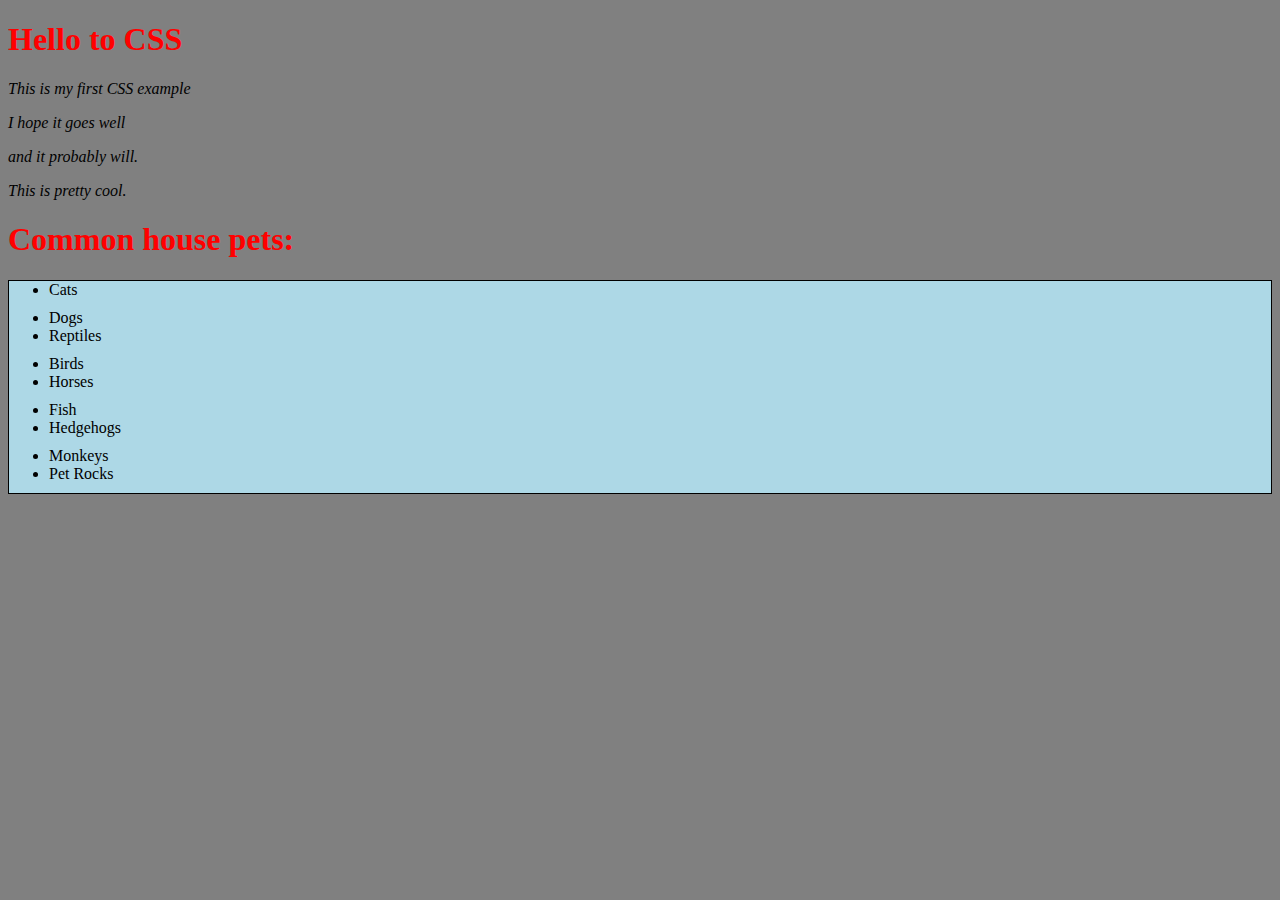
<file: Challenge1/index.html>
<!DOCTYPE html>
<html lang="en-US">
<head>
    <meta charset="utf-8">
    <title>My CSS experiment</title>
    <link rel="stylesheet" href="./index.css">
</head>
<body>
    <h1>Hello to CSS</h1>
    <p>This is my first CSS example</p>
    <p>I hope it goes well</p>
    <p>and it probably will.</p>
    <p>This is pretty cool.</p>

    <h1>Common house pets:</h1>
    <ul>
        <li>Cats</li>
        <li>Dogs</li>
        <li>Reptiles</li>
        <li>Birds</li>
        <li>Horses</li>
        <li>Fish</li>
        <li>Hedgehogs</li>
        <li>Monkeys</li>
        <li>Pet Rocks</li>
    </ul>
</body>
</html>
</file>
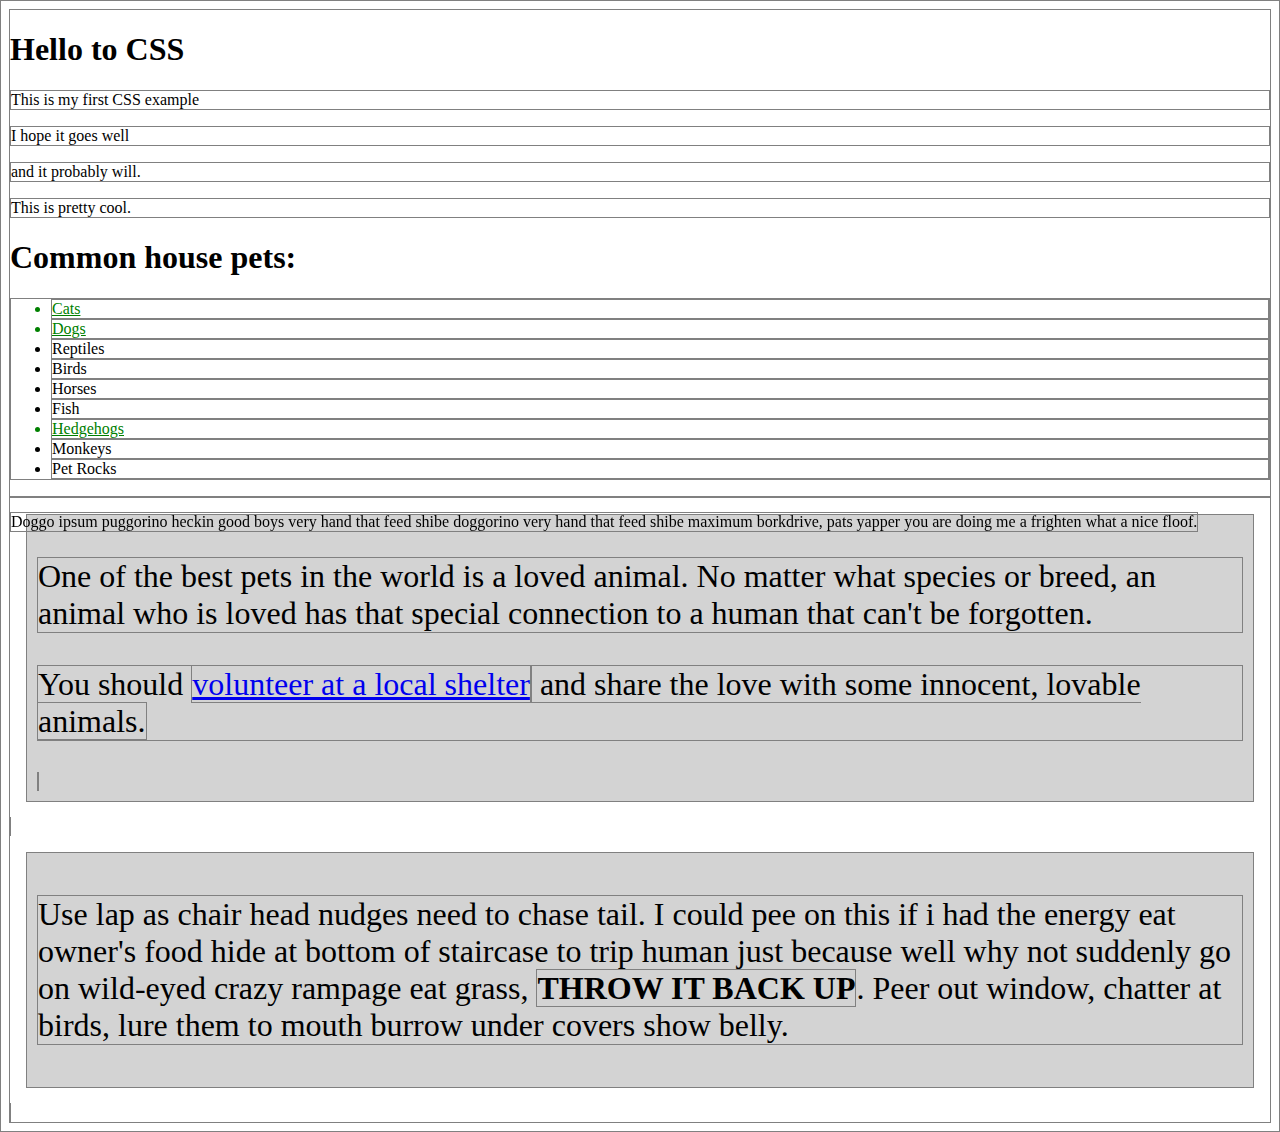
<file: Challenge2/index.html>
<!DOCTYPE html>
<html lang="en-US">
<head>
  <meta charset="utf-8">
  <title>My CSS experiment</title>
  <link rel="stylesheet" href="index.css">
</head>
<body>
  <h1>Hello to CSS</h1>
  <p>This is my first CSS example</p>
  <p>I hope it goes well</p>
  <p>and it probably will.</p>
  <p>This is pretty cool.</p>

  <h1>Common house pets:</h1>
  <ul>
    <li class="cute">Cats</li>
    <li class="cute">Dogs</li>
    <li>Reptiles</li>
    <li>Birds</li>
    <li>Horses</li>
    <li>Fish</li>
    <li class="cute">Hedgehogs</li>
    <li>Monkeys</li>
    <li>Pet Rocks</li>
  </ul>

  <p id="dogText">Doggo ipsum puggorino heckin good boys very hand that feed shibe doggorino very hand that feed shibe maximum borkdrive, pats yapper you are doing me a frighten what a nice floof.<p>

  <div>
    <p>One of the best pets in the world is a loved animal. No matter what species or breed, an animal who is loved has that special connection to a human that can't be forgotten.</p>
    <p>You should <a href="https://www.google.com/search?q=local+animal+shelters">volunteer at a local shelter<a> and share the love with some innocent, lovable animals.</p>
  </div>

  <div>
    <p>Use lap as chair head nudges need to chase tail. I could pee on this if i had the energy eat owner's food hide at bottom of staircase to trip human just because well why not suddenly go on wild-eyed crazy rampage eat grass, <span>throw it back up</span>. Peer out window, chatter at birds, lure them to mouth burrow under covers show belly.</p>
  </div>

</body>
</html>
</file>
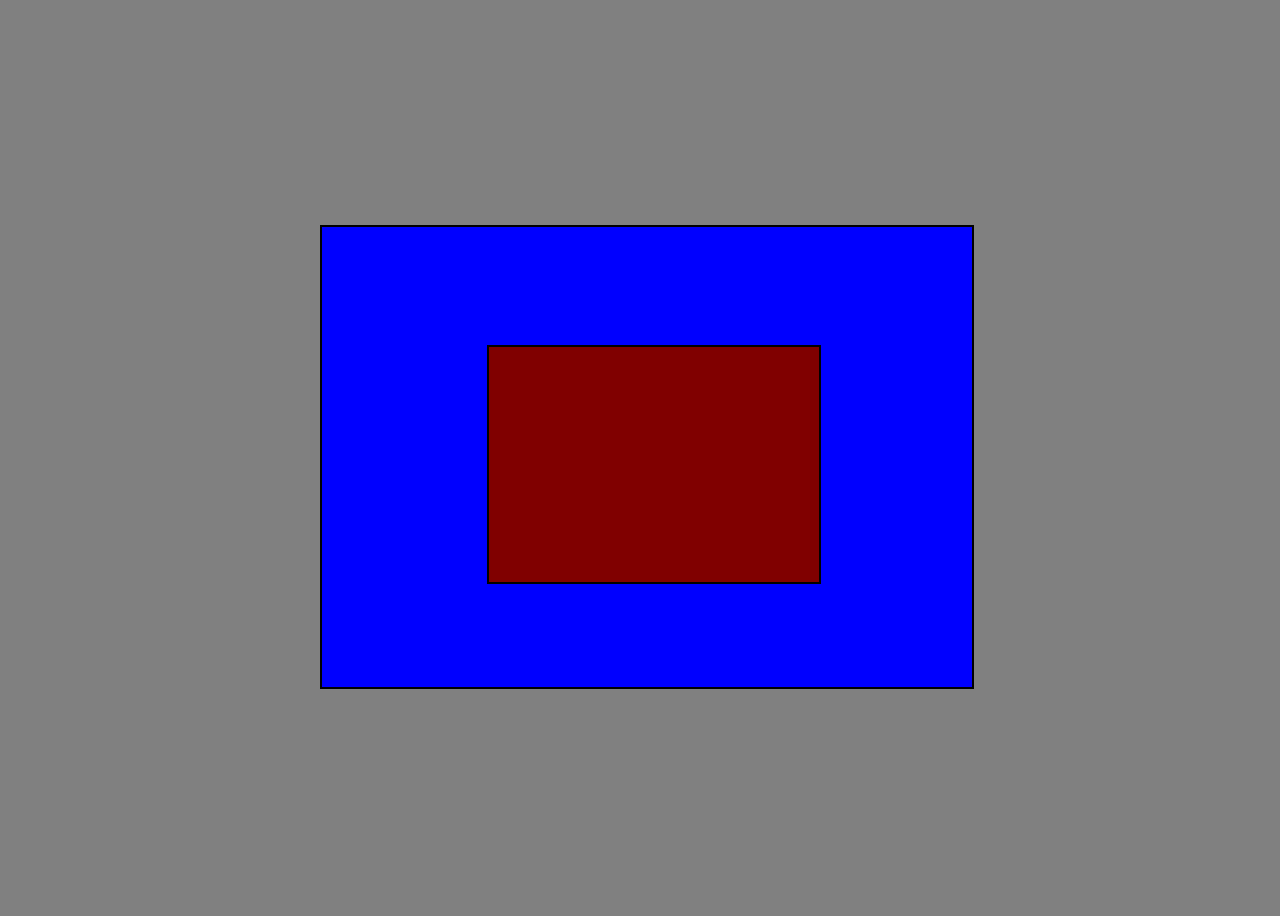
<file: properties/index.html>
<!DOCTYPE html>
<html lang="en">
<head>
  <title>Margin Padding Order</title>
  <link rel="stylesheet" href="./index.css">
</head>
<body>
  <!-- div.box *tab* -->
  <div class="box outer">
    <div class="box inner"></div>
  </div>
</body>
</html>
</file>
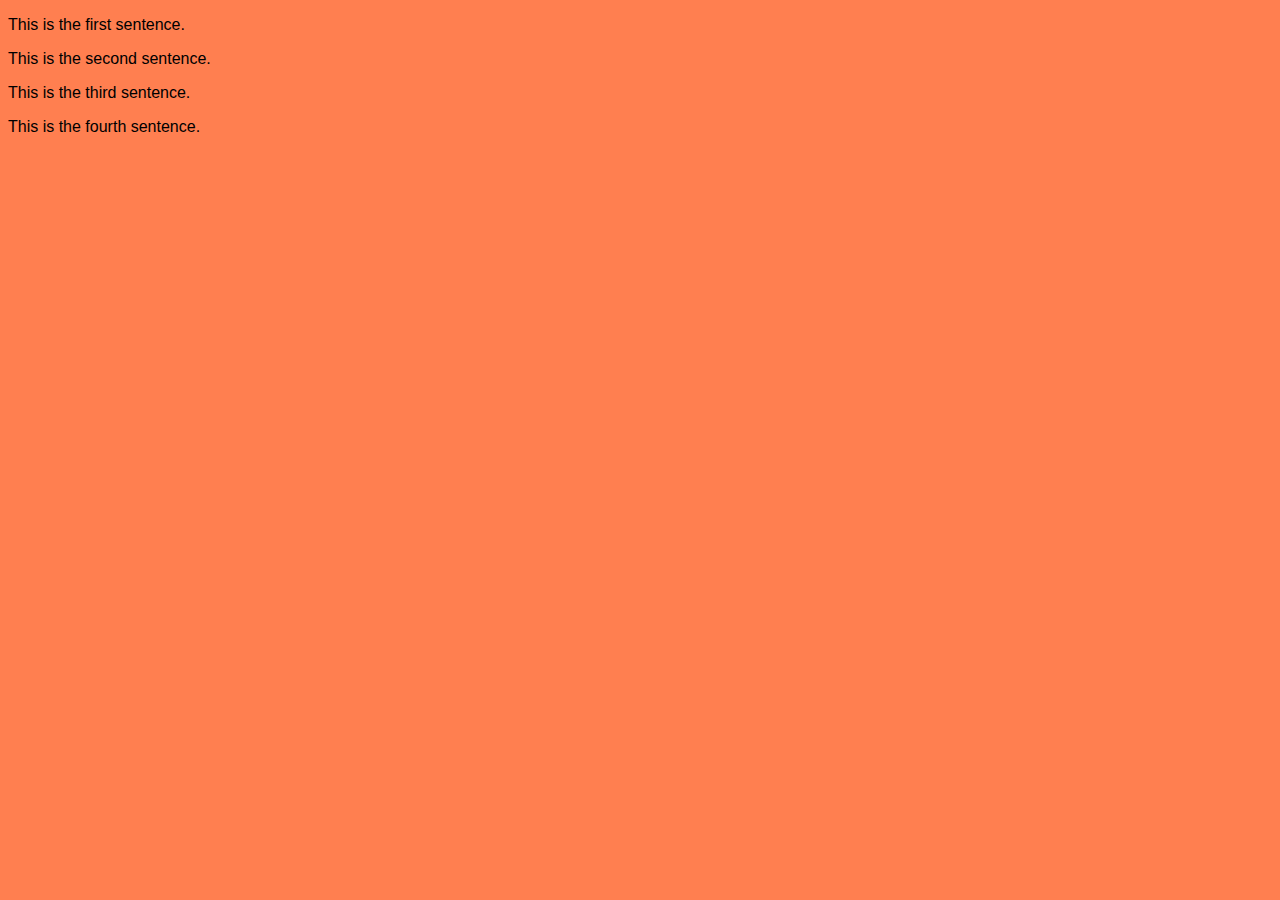
<file: selectors/index.html>
<!DOCTYPE html>
<html lang="en">
<head>
  <title>Selectors and stuff</title>
  <link rel="stylesheet" href="./index.css">
</head>
<body>
  <p id="one" class="bordered">This is the first sentence.  </p>

  <p id="two" class="bordered font">This is the second sentence. </p>

  <p id="three" class="dashed">This is the third sentence. </p>

  <p id="four" class="background-black bordered">This is the fourth sentence. </p>

</body>
</html>
</file>
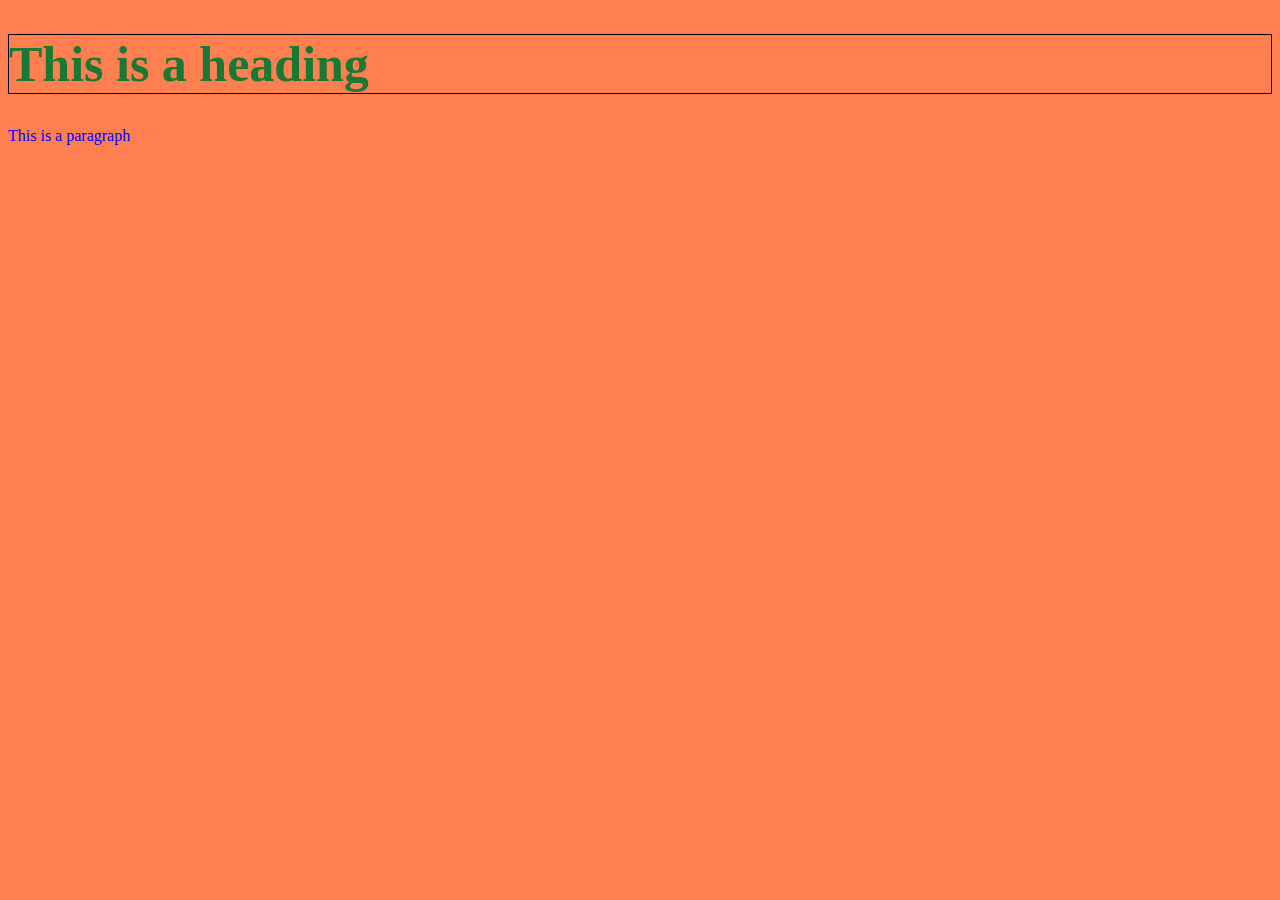
<file: setup/index.html>
<!DOCTYPE html>
<html lang="en">
<head>
    <title>CSS setup</title>
    <link rel="stylesheet" href="./style.css">
</head>
<body>
 <h1>This is a heading</h1>
 <p>This is a paragraph</p>   
</body>
</html>
</file>
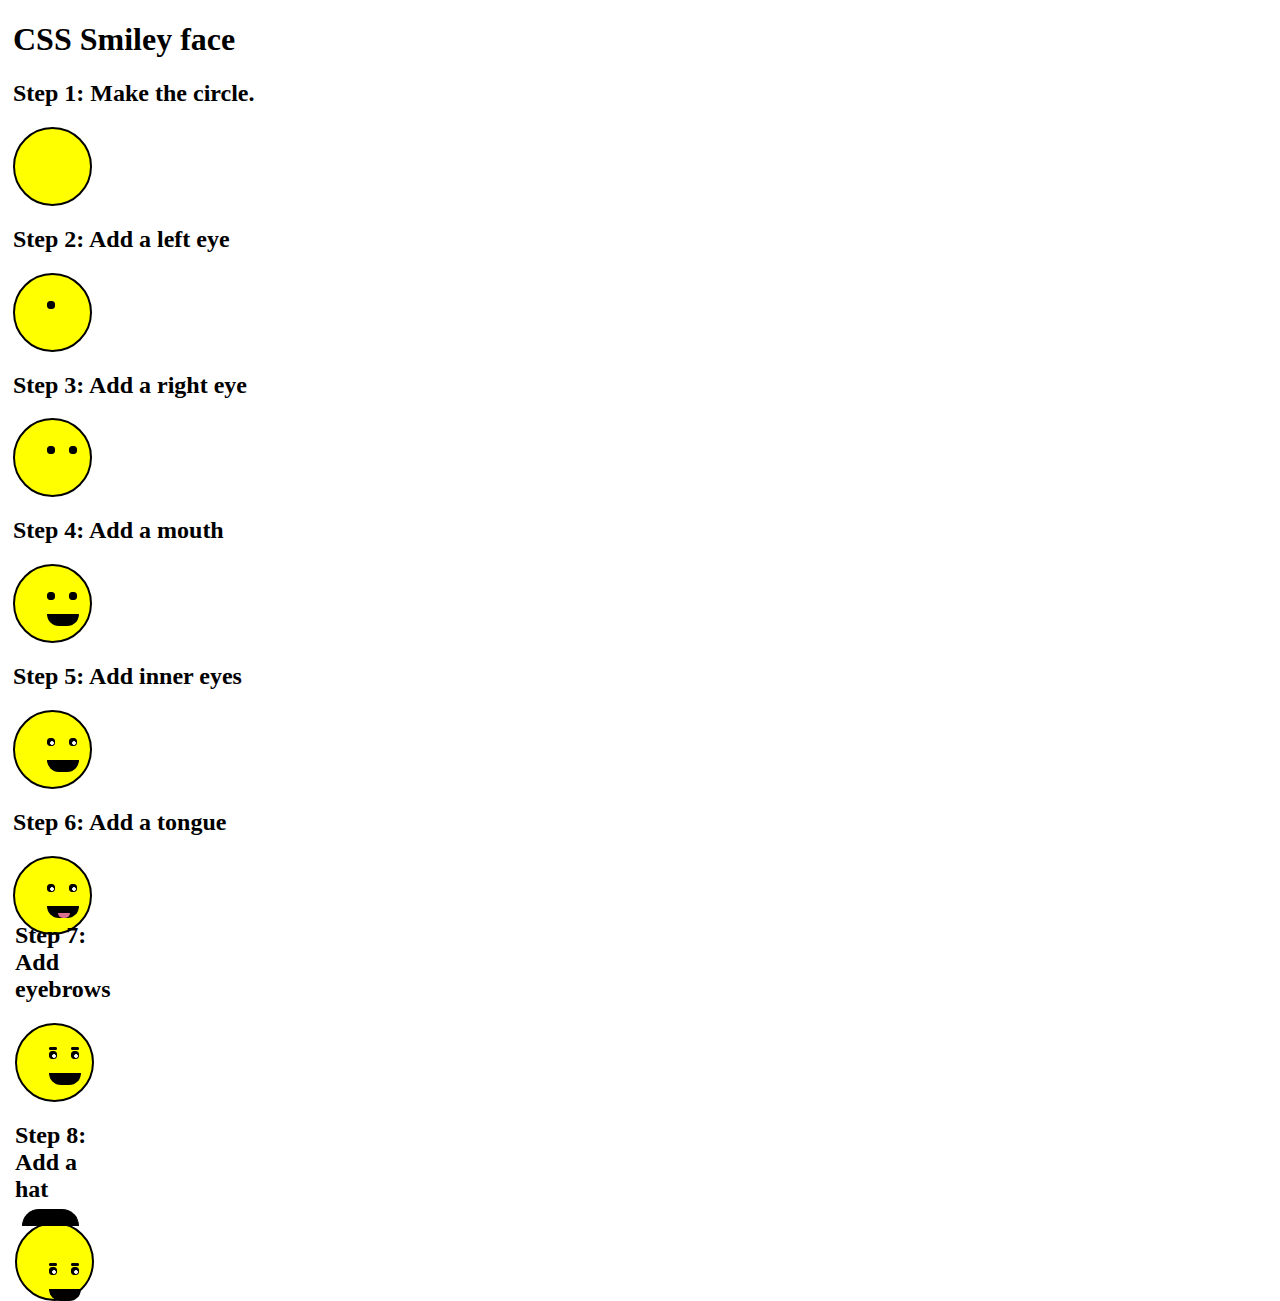
<file: smiley/index.html>
<!DOCTYPE html>
<html lang="en">
<head>
  <title>Smiley Face</title>
  <link rel="stylesheet" type="text/css" href="./index.css">
</head>
<body>
  <div class="wrapper">
    <h1>CSS Smiley face</h1>
    <h2>Step 1: Make the circle.</h2>
    <div class="face"></div>
    <h2>Step 2: Add a left eye</h2>
    <div class="face">
        <div class="lefteye"></div>
    </div>
    <h2>Step 3: Add a right eye</h2>
    <div class="face">
        <div class="lefteye"></div>
        <div class="righteye"></div>
    </div>
    <h2>Step 4: Add a mouth</h2>
    <div class="face">
        <div class="lefteye"></div>
        <div class="righteye"></div>
        <div class="mouth"></div>
    </div>
    <h2>Step 5: Add inner eyes</h2>
    <div class="face">
        <div class="lefteye"><div id="inner-left"></div></div>
        <div class="righteye"><div id="inner-right"></div></div>
        <div class="mouth"></div>
    </div>
    <h2>Step 6: Add a tongue</h2>
    <div class="face">
        <div class="lefteye"><div id="inner-left"></div></div>
        <div class="righteye"><div id="inner-right"></div></div>
        <div class="mouth"><div id="tongue"></div>
    </div>
    <h2>Step 7: Add eyebrows</h2>
    <div class="face">
        <div class="lefteye"><div id="inner-left"><div class="leftbrow"></div></div></div>
        <div class="righteye"><div id="inner-right"><div class="rightbrow"></div></div></div>
        <div class="mouth"></div>
    </div>
    <h2>Step 8: Add a hat</h2>
    <div class="face"><div class="hat"></div>
        <div class="lefteye"><div id="inner-left"><div class="leftbrow"></div></div></div>
        <div class="righteye"><div id="inner-right"><div class="rightbrow"></div></div></div>
        <div class="mouth"></div>
    </div>
  </div>
</body>
</html>
</file>
<file: Challenge1/index.css>
body {
  background-color: grey;
}

h1 {
  color: red;
}

p {
  font-style: italic;
}

ul {
  border: 1px solid black;
  background-color: lightblue;

}

ul li:nth-child(odd) {
  margin-bottom: 10px;
}
</file>
<file: Challenge2/index.css>
.cute{
  text-decoration: underline;
  color: green;
}
div p{
  font-size: 2rem;
}
div{
  padding: 10px;
  margin: 1rem;
  background-color: lightgray;
}
span{
  text-transform: uppercase; 
  font-weight: bold;
}
#dogText{
  position: fixed;
}
:not(h1){
  border: 1px solid gray
}
</file>
<file: properties/index.css>
body{
  background-color: grey;
  height: 100vh;
}

.box{
  padding: 5px;
  border: 2px solid black;
  
}
.outer{
  position: absolute;
  top: 25%;
  left: 25%;
  width: 50%;
  height: 50%;
  background-color: blue;
}

.inner{
  position: relative;
  top: 25%;
  left: 25%;
  width: 50%;
  height: 50%;
  background-color: maroon;
}
</file>
<file: selectors/index.css>
body {
  background-color: coral;
}

p{
  font-family: sans-serif;
}
p:hover{
  border: 2px solid black;
  border-radius: 100px;
}
/* 
#one{
  background-color: #0000ff;
}
#two{
  background-color: darkblue;
  color: greenyellow;
}
#three{
  font-size: 25px;
}
#four{
  color: azure;

}
.bordered{
  border: 4px solid rgb(233, 5, 5);
}
.background-black{
  background-color: black;
}

.font{
  font-size: 80px;
}

.dashed{
  border: 5px dashed fuchsia;
} */
</file>
<file: setup/style.css>
body {
    background-color: coral;
}

h1{
     color:rgb(23, 121, 52);
     font-size: 50px;
     border: 1px solid black;
}
p{
    color: blue;
}
</file>
<file: smiley/index.css>
.wrapper{
  margin: 5px;
}
.face{
  width: 75px;
  height: 75px;
  z-index: 2;
  border: solid 2px black;
  background-color: yellow;
  border-radius: 50px;
}
.hat{
  width: 55px;
  height: 15px;
  position: relative;
  border-radius: 55px 55px 0px 0px;
  border: solid 1px black;
  background-color: black;
  top: -15px;
  left: 5px;
}

.lefteye{
  width: 6px;
  height: 6px;
  border: solid 1px black;
  border-radius: 3px;
  z-index: 1;
  position: relative;
  left: 32px;
  top: 26px;
  background-color: black;
}
#inner-left{
  width: 2px;
  height: 2px;
  border: solid 1px white;
  border-radius: 2px;
  position: relative;
  left: 2px;
  top: 2px;
  background-color: white;
}
.leftbrow{
  width: 6px;
  height: 1px;
  border: solid 1px black;
  border-radius: 1px;
  position: relative;
  left: -4px;
  top: -8px;
  background-color: black;
}
.righteye{
  width: 6px;
  height: 6px;
  border: solid 1px black;
  border-radius: 3px;
  z-index: 1;
  position: relative;
  left: 54px;
  top: 18px;
  background-color: black;
}
#inner-right{
  width: 2px;
  height: 2px;
  border: solid 1px white;
  border-radius: 2px;
  position: relative;
  left: 2px;
  top: 2px;
  background-color: white;
}
.rightbrow{
  width: 6px;
  height: 1px;
  border: solid 1px black;
  border-radius: 1px;
  position: relative;
  left: -4px;
  top: -8px;
  background-color: black;
}
.mouth{
  width: 30px;
  height: 10px;
  border: solid 1px black;
  border-radius: 0px 0px 45px 45px; /* adjust this to change */
  margin: 16px;
  z-index: 1;
  position: relative;
  left: 1em;
  top: 1em;
  background-color: black;
}
#tongue{
  width: 10px;
  height: 3px;
  border: solid 1px palevioletred;
  border-radius: 0px 0px 15px 15px; 
  position: relative;
  left: 10px;
  top: 6px;
  background-color: palevioletred;
}
</file>
